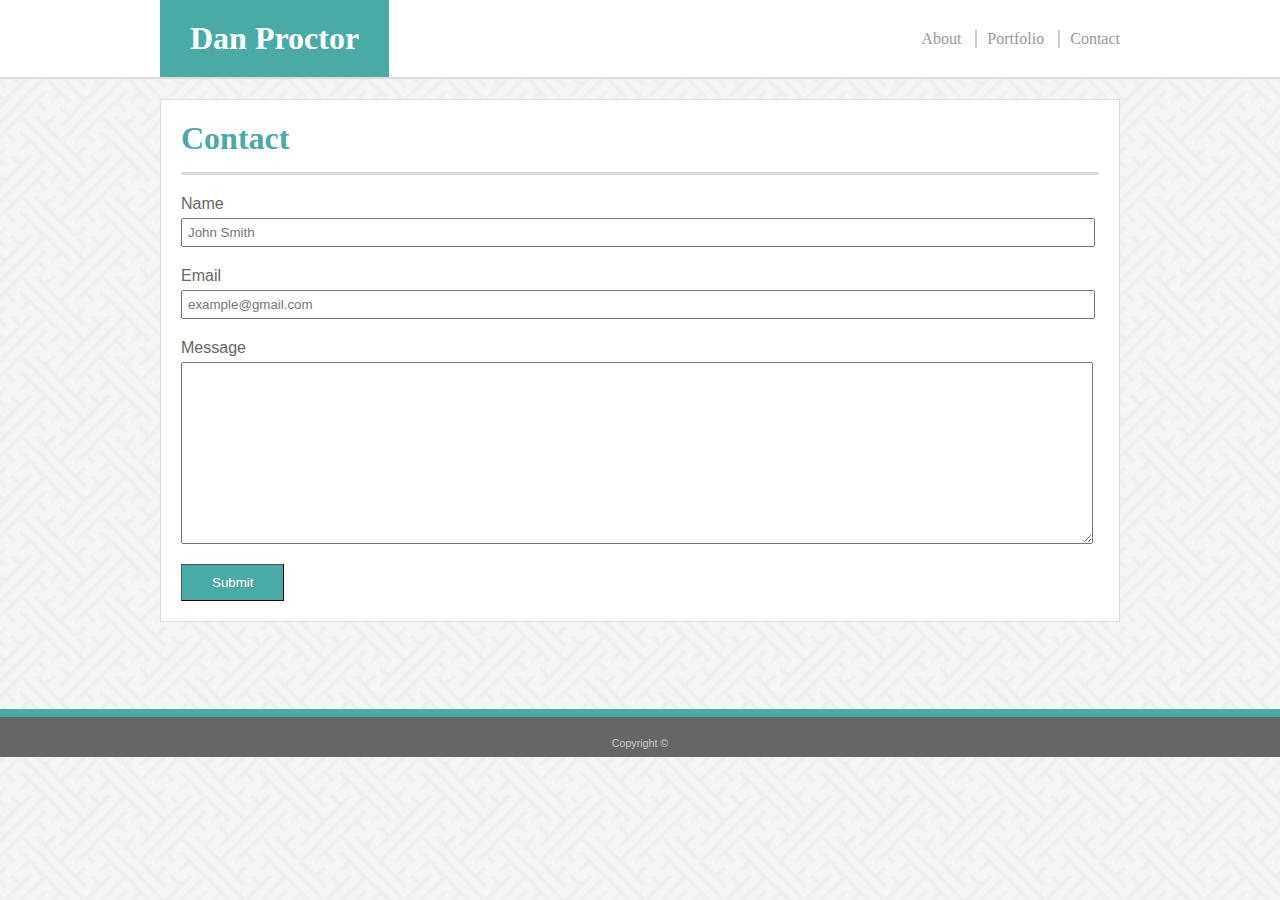
<file: contact.html>
<!DOCTYPE html>

<html lang="en">
    <head>
        <title>Contact</title>

        <link rel="stylesheet" type="text/css" href="assets/css/style.css">
    </head>

    <body>
        <div class="wrapper">
            <header>
                <div class="heading--content">
                    <h1 class="myname">Dan Proctor</h1>

                    <ul>
                        <li class="heading--list__first"><a href="index.html">About</a></li>
                        <li><a href="portfolio.html">Portfolio</a></li>
                        <li><a href="">Contact</a></li>
                    </ul>
                </div>
            </header>

            <div class="body--content">
                <h1 class="body--heading">Contact</h1>

                <form action="submit.php">
                    <label for="name">Name</label>
                    <input class="form--input" type="text" id="name" name="name" placeholder="John Smith">
                
                    <label for="email">Email</label>
                    <input class="form--input" type="text" id="email" name="email" placeholder="example@gmail.com">
                
                    <label for="message">Message</label>
                    <textarea class="form--input" name="message" id="message" style="height:170px; width: 900px;"></textarea>
                
                    <input type="submit" value="Submit" id="button-submit">
                </form>
            </div>
        </div>

        <footer>
            Copyright &copy;
        </footer>
    </body>
</html>
</file>
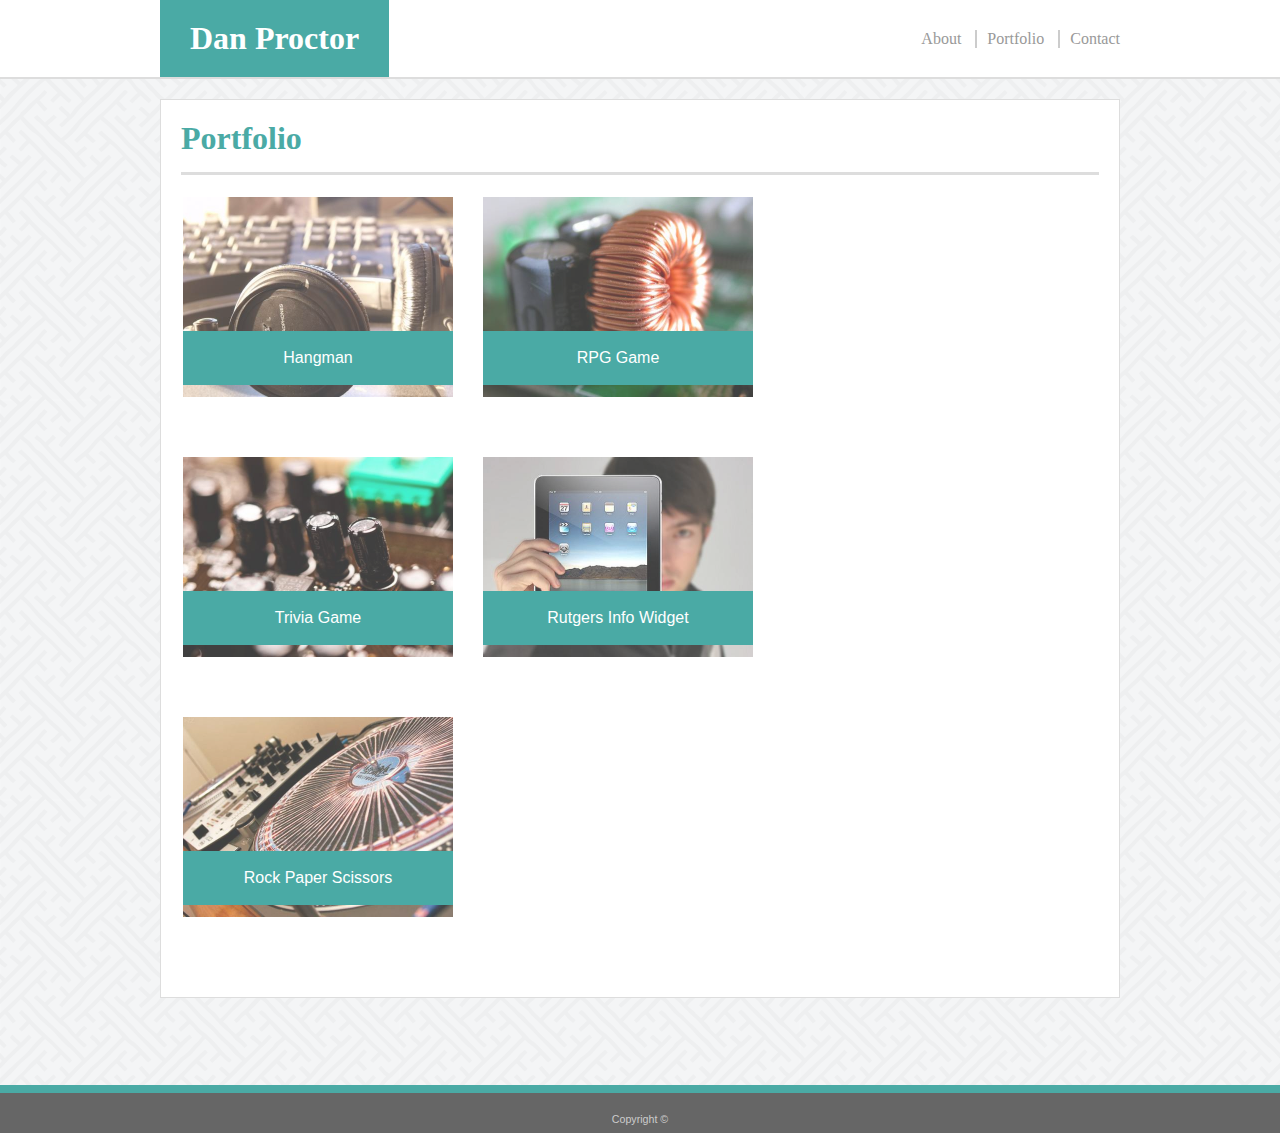
<file: portfolio.html>
<!DOCTYPE html>
<html lang="en">
    <head>
        <title>Portfolio</title>

        <link rel="stylesheet" type="text/css" href="assets/css/style.css">
    </head>

    <body>
        <div class="wrapper">
            <header>
                <div class="heading--content">
                    <h1 class="myname">Dan Proctor</h1>

                    <ul>
                        <li class="heading--list__first"><a href="index.html">About</a></li>
                        <li><a href="">Portfolio</a></li>
                        <li><a href="contact.html">Contact</a></li>
                    </ul>
                </div>
            </header>

            <div class="body--content">
                <h1 class="body--heading">Portfolio</h1>

                <table class="gallery">
                    <tr>
                        <td>
                            <div class="gallery--element">
                                    <a href=""><img src="assets/images/portfolio-1.jpg" alt="Hangman"></a>

                                <p class="gallery--element--name">Hangman</p>
                            </div>

                            <div class="gallery--element">
                                    <a href=""><img src="assets/images/portfolio-2.jpg" alt="RPG Game"></a>
                
                                <p class="gallery--element--name">RPG Game</p>
                            </div>
                        </td>
                    </tr>

                    <tr>
                        <td>
                            <div class="gallery--element">
                                    <a href=""><img src="assets/images/portfolio-3.jpg" alt="Trivia Game"></a>
                    
                                <p class="gallery--element--name">Trivia Game</p>
                            </div>

                            <div class="gallery--element">
                                    <a href=""><img src="assets/images/portfolio-4.jpg" alt="Rutgers Info Widget"></a>
                    
                                <p class="gallery--element--name">Rutgers Info Widget</p>
                            </div>
                        </td>
                    </tr>
        
                    <tr>
                        <td>
                            <div class="gallery--element">
                                    <a href=""><img src="assets/images/portfolio-5.jpg" alt="Rock Paper Scissors"></a>
                    
                                <p class="gallery--element--name">Rock Paper Scissors</p>
                            </div>
                        </td>
                    </tr>
                </table>
            </div>
        </div>

        <footer>
            Copyright &copy;
        </footer>
    </body>
</html>
</file>
<file: assets/css/style.css>
* {
    margin: 0;
    padding: 0;
}

header {
    background-color: #ffffff;
    width: 100%;
    border-bottom: 2px solid #dddddd;
    position: relative;
}

body {
    background-image: url("../images/background.png");
    width: 100%;
    font-family: Arial, Helvetica, sans-serif;
}

body::after {
    content: "";
    clear: both;
    display: table;
}

footer {
    background-color: #666666;
    width: 100%;
    font-family: Arial, Helvetica, sans-serif;
    color: #cccccc;
    border-top: 8px solid #4aaaa5;
    z-index: 2;
    margin-top: -48px;
    padding-top: 20px;
    height: 20px;
    clear: both;
    display: block;
    text-align: center;
    font-size: 8pt;
}

ul {
    list-style: none;
    /* float: right;
    margin-top: 30px; */
    position: absolute;
    right: 0px;;
    top: 30px;
}

li {
    display: inline-block;
    padding-left: 10px;
    border-left: 2px solid #cccccc;
    margin-left: 10px;
}

a {
    text-decoration: none;
    color: #999999;
}

ul a:hover {
    color: #555555;
    font-size: 105%;
}

ul a:active {
    color: #111111;
}

p {
    padding: 0px 0px 15px 0px;
    line-height: 1.5;
}

p:first-child::first-letter {
    font-weight: bold;
    font-size: 450%;
    float: left;
    padding-right: 10px;
    padding-top: 0px;
    line-height: .9;
    font-family: 'Times New Roman', Times, serif;
    display: block;
}

footer p {
    padding: 5px;
    margin-top: 30px;
    text-align: center;
    font-size: 50%;
}

form * {
    display: block;
}

form label {
    padding: 0px 0px 5px 0px;
    color: #666666;
}

.wrapper {
    min-height: 100%;
    margin: 0px;
    padding-bottom: 0px;
}

.wrapper::after {
    content: "";
    display: block;
    margin-bottom: -20px;
    padding-bottom: 40px;
    height: 20px;
    margin-top: 40px;
}

.heading--content {
    width: 960px;
    max-width: 90vw;
    display: block;
    margin-left: auto;
    margin-right: auto;
    font-family: Georgia, 'Times New Roman', Times, serif;
    position: relative;
}

.heading--list__first {
    border: none;
}

.body--content {
    width: 918px;
    max-width: 90vw;
    display: block;
    margin: 20px auto 75px auto;
    background-color: #ffffff;
    padding: 20px;
    border: 1px solid #dddddd;
}

.body--content::after {
    content: "";
    clear: both;
    display: table;
}

.content__pushed {
    position: relative;
    left: 8.5px;
}

.body--heading {
    padding-bottom: 15px;
    border-bottom: 3px solid #dddddd;
    margin-bottom: 20px;
    color: #4aaaa5;
    font-family: Georgia, 'Times New Roman', Times, serif;
}

.myname {
    display: inline-block;
    padding: 20px 30px 20px 30px;
    background-color: #4aaaa5;
    color: #ffffff;
}

.gallery {
    margin: 0px;
    padding: 0px;
}

.gallery--element {
    width: 270px;
    float: left;
    margin: 0px 30px 0px 0px;
}

.gallery--element a {
    width: inherit;
    position: relative;
}

.gallery--element img {
    width: inherit;
    position: relative;
    opacity: .75;
}

.gallery--element img:hover {
    opacity: 1;
}

.gallery--element--name {
    position: relative;
    bottom: 70px;
    z-index: 1;
    text-align: center;
    background-color: #4aaaa5;
    padding: 15px;
    color: #ffffff;
}

.form--input {
    width: 900px;
    margin-bottom: 20px;
    padding: 5px;
}

#profile {
    width: 270px;
    float: left;
    margin-right: 15px;
}

#button-submit {
    color: #ffffff;
    background-color: #4aaaa5;
    padding: 10px 30px 10px 30px;
    border-width: 1px;
}
</file>
